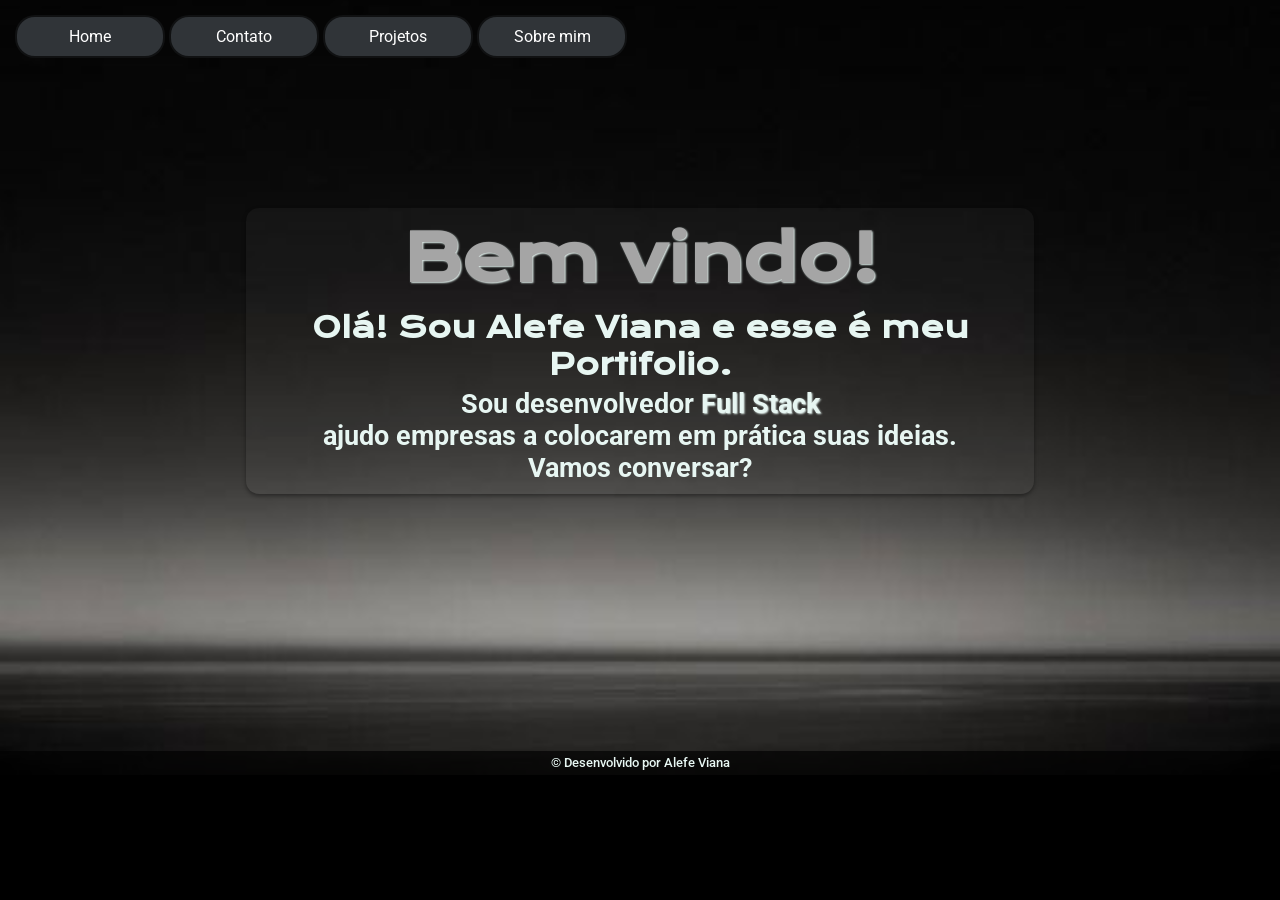
<file: index.html>
<!DOCTYPE html>
<html lang="pt-br">
<head>
    <meta charset="UTF-8">
    <meta http-equiv="X-UA-Compatible" content="IE=edge">
    <meta name="viewport" content="width=device-width, initial-scale=1.0">
    <title>Portifolio Alefe Viana</title>
    <link href="https://fonts.googleapis.com/icon?family=Material+Icons" rel="stylesheet">
    <link rel="stylesheet" href="./estilos/style.css">
    <link rel="stylesheet" href="./estilos/media-query.css">
</head>

<body onresize="mudouTamanho()">
    <header>
        <span id="burguer" class="material-icons" onclick="clickMenu()">menu</span>
            <menu id="itens">
                <ul>
                    <li><a href="index.html">Home</a></li>
                    <li><a href="">Contato</a></li>
                    <li><a href="">Projetos</a></li>
                    <li><a href="">Sobre mim</a></li>
                </ul>
            </menu>
    </header>
    <main>
            <h1>
                Bem vindo!
            </h1>
            <h2>
                Olá! Sou Alefe Viana e esse é meu Portifolio. <br>
            </h2>
            <p>
                Sou desenvolvedor <strong>Full Stack</strong> <br> ajudo empresas a colocarem em
                prática suas ideias.
            </p>
            <p>
                Vamos conversar?
            </p>
    </main>
    <footer class="rodape">
        <p>&copy Desenvolvido por Alefe Viana</p>
    </footer>
    <script>
        function mudouTamanho(){
            if(window.innerWidth >= 768) {
                itens.style.display = 'block'
            } else {
                itens.style.display = 'none'
            }
        }

        function clickMenu() {
            if (itens.style.display == 'block') {
                itens.style.display = 'none'
            } else {
                itens.style.display = 'block'
            }
            
        }
    </script>
</body>
</html>
</file>
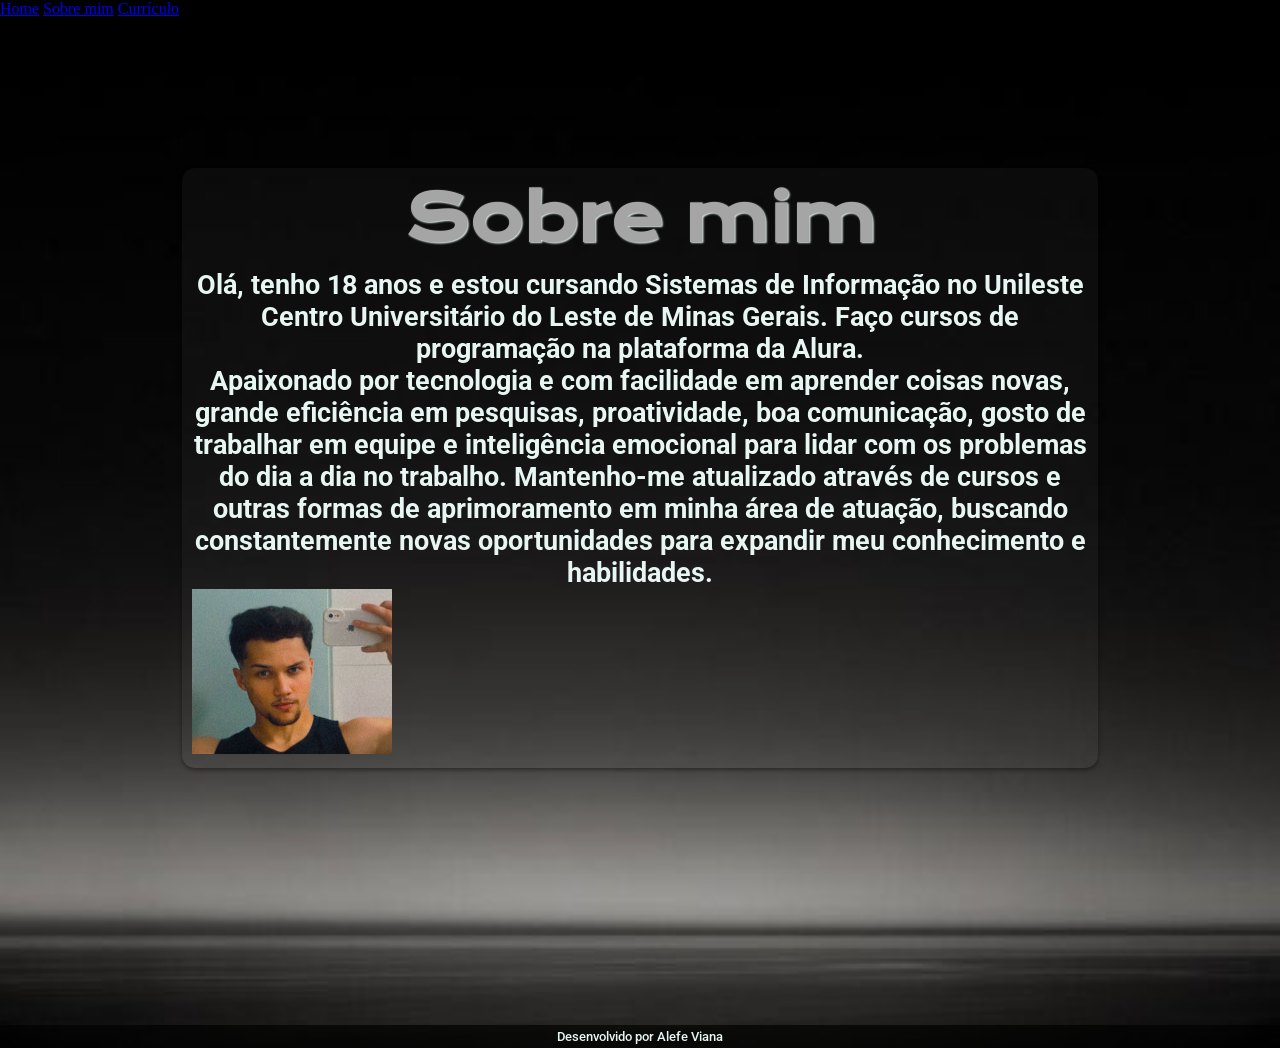
<file: about.html>
<!DOCTYPE html>
<html lang="pt-br">
<head>
    <meta charset="UTF-8">
    <meta http-equiv="X-UA-Compatible" content="IE=edge">
    <meta name="viewport" content="width=device-width, initial-scale=1.0">
    <title>Sobre mim</title>
    <link rel="stylesheet" href="./estilos/style.css">
</head>
<body>
    <header class="cabecalho">
        <nav class="cabecalho__menu">
            <a href="index.html">Home</a>
            <a href="about.html">Sobre mim</a>
            <a href="curriculo.html">Currículo</a>
        </nav>
    </header>
    <main>
        <div class="apresentacao">
            <div class="conteudo">
                <h1>
                    Sobre mim
                </h1>
                <p>
                    Olá, tenho 18 anos e estou cursando Sistemas de Informação no Unileste Centro Universitário do Leste de Minas Gerais. Faço cursos de programação na plataforma da Alura.
                </p>
                <p>
                    Apaixonado por tecnologia e com facilidade em aprender coisas novas, grande eficiência em pesquisas, proatividade, boa comunicação, gosto de trabalhar em equipe e inteligência emocional para lidar com os problemas do dia a dia no trabalho. Mantenho-me atualizado através de cursos e outras formas de aprimoramento em minha área de atuação, buscando constantemente novas oportunidades para expandir meu conhecimento e habilidades.
                </p>
            </div>
                <div class="imagem">
                    <img src="./assets/foto.jpg" alt="Foto do Alefe Viana">
                </div>
        </div>
    </main>
    <footer class="rodape">
        <p>Desenvolvido por Alefe Viana</p>
    </footer>
</body>
</html>
</file>
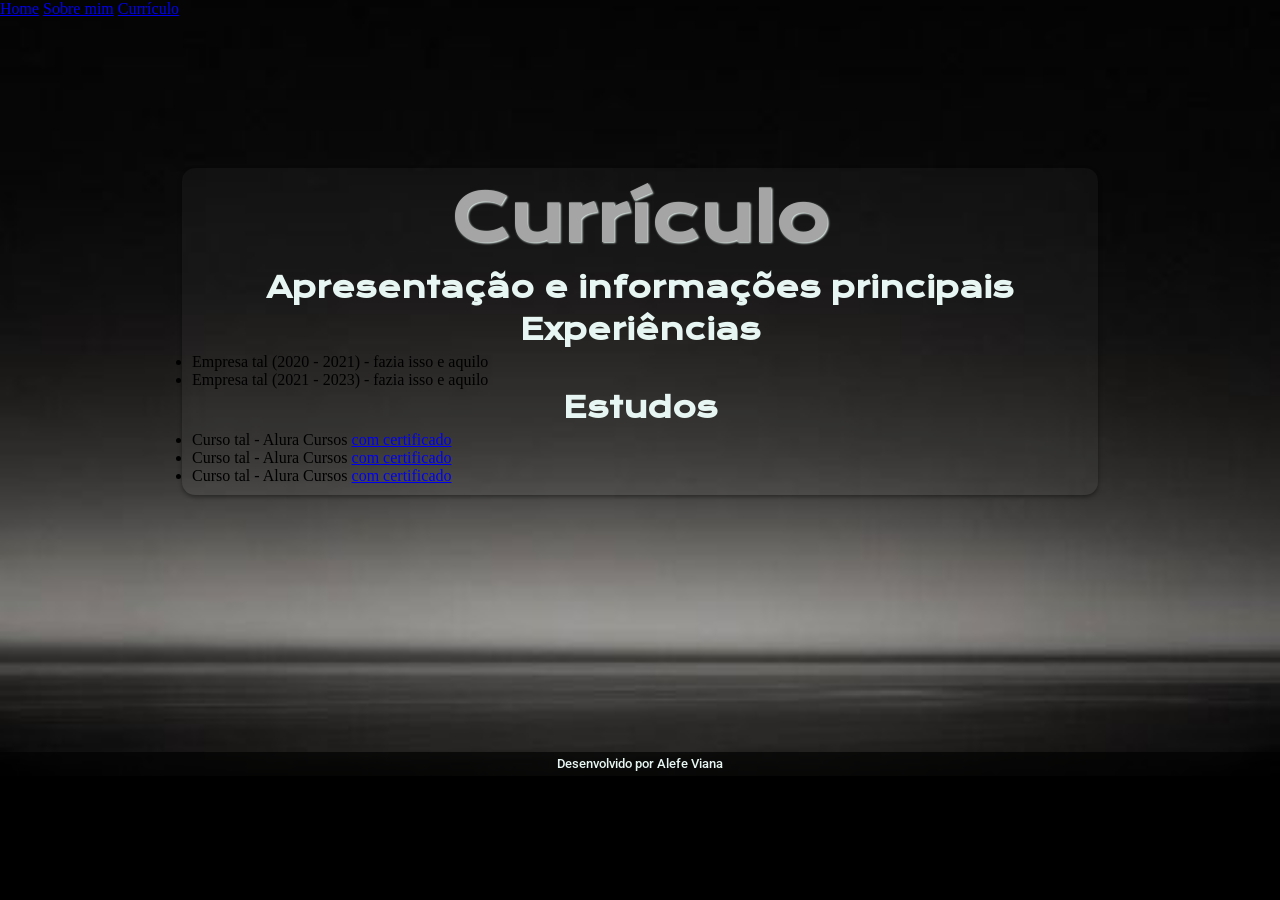
<file: curriculo.html>
<!DOCTYPE html>
<html lang="pt-br">
<head>
    <meta charset="UTF-8">
    <meta http-equiv="X-UA-Compatible" content="IE=edge">
    <meta name="viewport" content="width=device-width, initial-scale=1.0">
    <title>Curriculo</title>
    <link rel="stylesheet" href="./estilos/style.css">
</head>
<body>
    <header class="cabecalho">
        <nav class="cabecalho__menu">
            <a class="cabecalho__menu__link" href="index.html">Home</a>
            <a class="cabecalho__menu__link" href="about.html">Sobre mim</a>
            <a class="cabecalho__menu__link" href="curriculo.html">Currículo</a>
        </nav>
    </header>
    <main>
        <div class="apresentacao">
            <div class="conteudo">
                <h1>Currículo</h1>
                <h2>
                Apresentação e informações principais
                </h2>
                <h2 class="experiecia">
                    Experiências
                </h2>
                <ul>
                    <li> Empresa tal (2020 - 2021) - fazia isso e aquilo </li>
                    <li> Empresa tal (2021 - 2023) - fazia isso e aquilo </li>
                </ul>
                <h2 class="estudos">
                    Estudos
                </h2>
                <ul>
                    <li>Curso tal - Alura Cursos <a href="linkdocertificado">com certificado</a> </li>
                    <li>Curso tal - Alura Cursos <a href="linkdocertificado">com certificado</a></li>
                    <li>Curso tal - Alura Cursos <a href="linkdocertificado">com certificado</a></li>
                </ul>
            </div>   
        </div>
    </main>
    <footer class="rodape">
        <p>Desenvolvido por Alefe Viana</p>
    </footer>
</body>
</html>
</file>
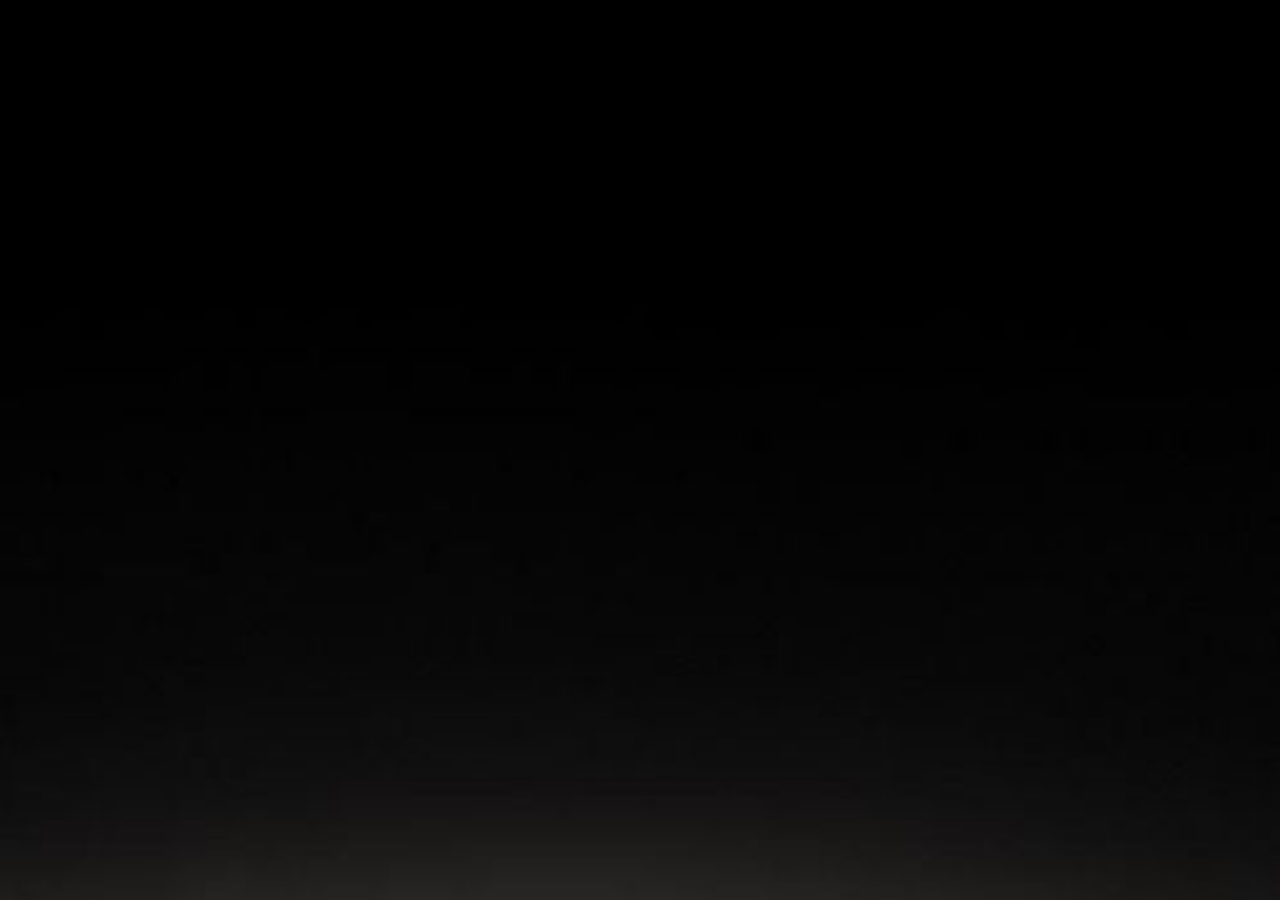
<file: projetos.html>
<!DOCTYPE html>
<html lang="en">
<head>
    <meta charset="UTF-8">
    <meta http-equiv="X-UA-Compatible" content="IE=edge">
    <meta name="viewport" content="width=device-width, initial-scale=1.0">
    <title>Projetos</title>
    <link rel="stylesheet" href="./estilos/style.css">
</head>
<body>
    
</body>
</html>
</file>
<file: estilos/style.css>
@charset "UTF-8";

@import url('https://fonts.googleapis.com/css2?family=Krona+One&family=Montserrat:wght@400;600&display=swap');

@import url('https://fonts.googleapis.com/css2?family=Roboto:ital,wght@1,900&display=swap');


:root {
    /*--cor-1: #1f1d25;
    --cor-2: #F6F1E9;
    --cor-3: #78838f;
    --cor-4: #555658;
    --cor-5: #071222;*/
    --cor-2: #E7F6F2;
    --cor-1: #A5C9CA;
    --cor-3: #2a2e2f;
    --cor-4: #303438;
    --cor-5: #a5a5a5;

    --fonte-primaria: 'Krona One', sans-serif;
    /*--fonte-secundaria: 'Montserrat', sans-serif;*/
    --fonte-secundaria: 'Roboto', sans-serif;
}

* {
    margin: 0;
    padding: 0;
}

@media only screen {

    body, html {
        background: url(../assets/Works\ —\ David\ Fokos.jpeg);
        background-size: cover;
        background-position: bottom;
        /*background-image: linear-gradient(to bottom, #8096a7 3%, #1a293e); /*#555658 3%, #071222*/
    }

    span#burguer {
        background-color: var(--cor-4);
        color: white;
        display: block;
        text-align: center;
        padding: 10px;
        cursor: pointer;
    }

    span#burguer:hover {
        background-color: var(--cor-3);
        color: black;
    }

    menu {
        display:block;
    }

    menu ul {
        list-style-type: none;
        font-family: var(--fonte-secundaria);

    }

    menu ul li a {
        display: block;
        padding: 10px;
        text-decoration: none;
        text-align: center;
        color: white;
        background-color: var(--cor-4);
        border: 2px solid rgba(0, 0, 0, 0.67);
    }

    menu ul li a:hover {
        background-color: var(--cor-3);
        font-weight: bolder;
    }

    main {
        background-color: rgba(255, 255, 255, 0.037);
        width: 70vw;
        margin: auto;
        margin-top: 150px;
        margin-bottom: 257px;
        border-radius: 13px;
        padding: 10px;
        box-shadow: 0 2px 4px rgba(0, 0, 0, 0.4);
    }

    main h1 {
        color: var(--cor-5);
        font-size: 4em;
        font-family: var(--fonte-primaria);
        text-shadow: 1px 1px 2px var(--cor-2);
        margin-bottom: 10px;
        text-align: center;
    }

    main h2 {
        color: var(--cor-2);
        text-align: center;
        font-size: 1.8em;
        font-family: var(--fonte-primaria);
        margin-bottom: 5px;
    }

    main p {
        color: var(--cor-2);
        text-align: center;
        font-size: 1.7em;
        font-family: 'Roboto', sans-serif;
        font-weight: bolder;

    }

    main p strong {
        color: var(--cor-2);
        text-shadow: 1px 1px 2px var(--cor-2);
        font-size: 1em;
    }


    .rodape{
        color: var(--cor-2);
        background-color: rgba(0, 0, 0, 0.673);
        padding: 4px;
        text-align: center;
        font-family: var(--fonte-secundaria);
        font-size: 0.8em;
        font-weight: 500;
    }
}

@media only screen and (max-width: 1050px) {

}

@media only screen and (max-width: 800px) {
    
}

@media only screen and (max-width: 415px) {
    
}
</file>
<file: estilos/media-query.css>
@charset "UTF-8";

/* Typical device Breakpoints
Celulares:
Retrato: 320px - 480px
Paisagem: 481px - 767px

Tablets:
Retrato: 768px - 991px
Paisagem: 992px - 1199px

Desktops e laptops:
Telas pequenas: 1200px - 1399px
Telas médias: 1400px - 1599px
Telas grandes: 1600px ou mais 
*/

@media screen and (min-width: 768px){
    span#burguer {
        display: none;
    }

    menu {
        display: block;
        margin: 15px;
    }

    menu ul li {
        display: inline-block;
        width: 150px;
    }

    menu ul li a {
        border-radius: 20px;
    }

    main {
        width: 768px;
    }
}
</file>
